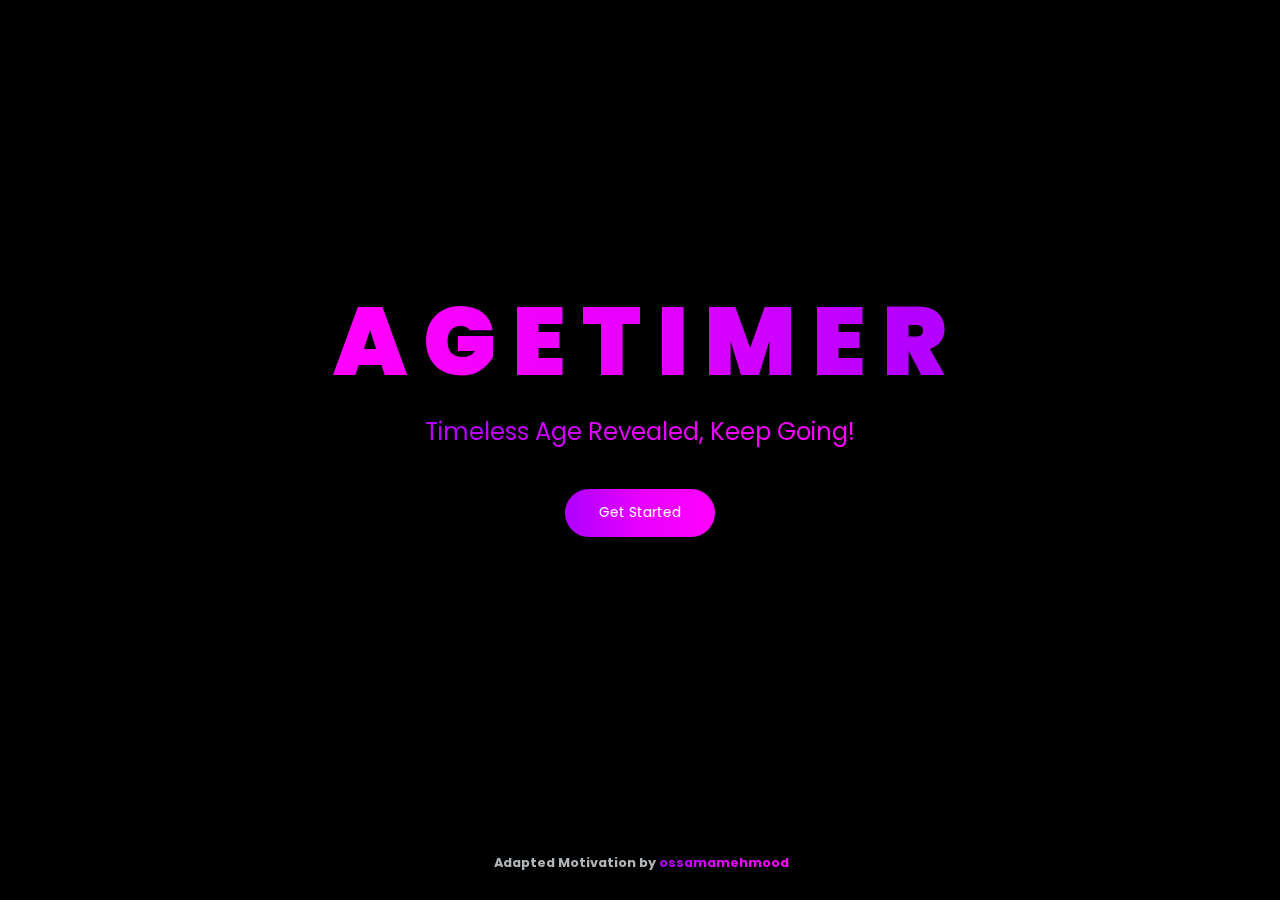
<file: index.html>
<!DOCTYPE html>

<html lang="en">

<head>

    <meta charset="UTF-8">

    <meta http-equiv="X-UA-Compatible" content="IE=edge">

    <meta name="viewport" content="width=device-width, initial-scale=1.0">

    <link rel="stylesheet" href="css/style.css">

    <title>Ossama Mehmood | Age Timer</title>

</head>

<!-- favicon  -->

<link rel="shortcut icon" type="image/jpg" href="Images\favicon\circle.png"/>

<!-- Scroll Bar  -->

<style>

body {
    /* overlay scrollbar to transparent */
    overflow: overlay;
}

  ::-webkit-scrollbar {
    /* rounded thumb size : set as 20px */
    width: 15px;
    background-color: transparent;
  }
  
  ::-webkit-scrollbar-track {
  /* scroll bar traparent : initalizing colorless & border radius as zero */
  border-radius: 0px;
  }
  
  ::-webkit-scrollbar-thumb {
  /* rounded thumb : Border Radius */
  border-radius: 20px;

  /* height of thumb */
  height: 40px;

  /* thumb color */
  background-color:rgb(179,0,255); background: linear-gradient(90deg, rgba(179,0,255,1) 5%, rgba(231,0,255,1) 50%, rgba(255,0,254,1) 95%);
  }
  
  /* thumb hover color */
  ::-webkit-scrollbar-thumb:hover {
  background-color:rgb(179,0,255); background: linear-gradient(-90deg, rgba(179,0,255,1) 0%, rgba(231,0,255,1) 51%, rgba(255,0,254,1) 100%); 
  }
  
  </style>

 <!-- Scroll Bar Ended  -->

<!-- Calculator Section Started  -->

<body>

    <div class="greetings">

        <span>A</span>
        <span>G</span>
        <span>E</span>
        <span>T</span>
        <span>I</span>
        <span>M</span>
        <span>E</span>
        <span>R</span>

    </div>

    <div class="description">

    <span>Timeless Age Revealed, Keep Going!</span>

    </div>

    <div class="button">

        <button>

            <a href="app.html">Get Started</a>

        </button>

    </div>

    <div id="cite">

        <h6>Adapted Motivation by
            
            <a href="https://ossamamehmood.github.io">
            ossamamehmood
            </a>
        </h6>

    </div>

</body>

  <!-- Calculator Section Ended  -->

</html>
</file>
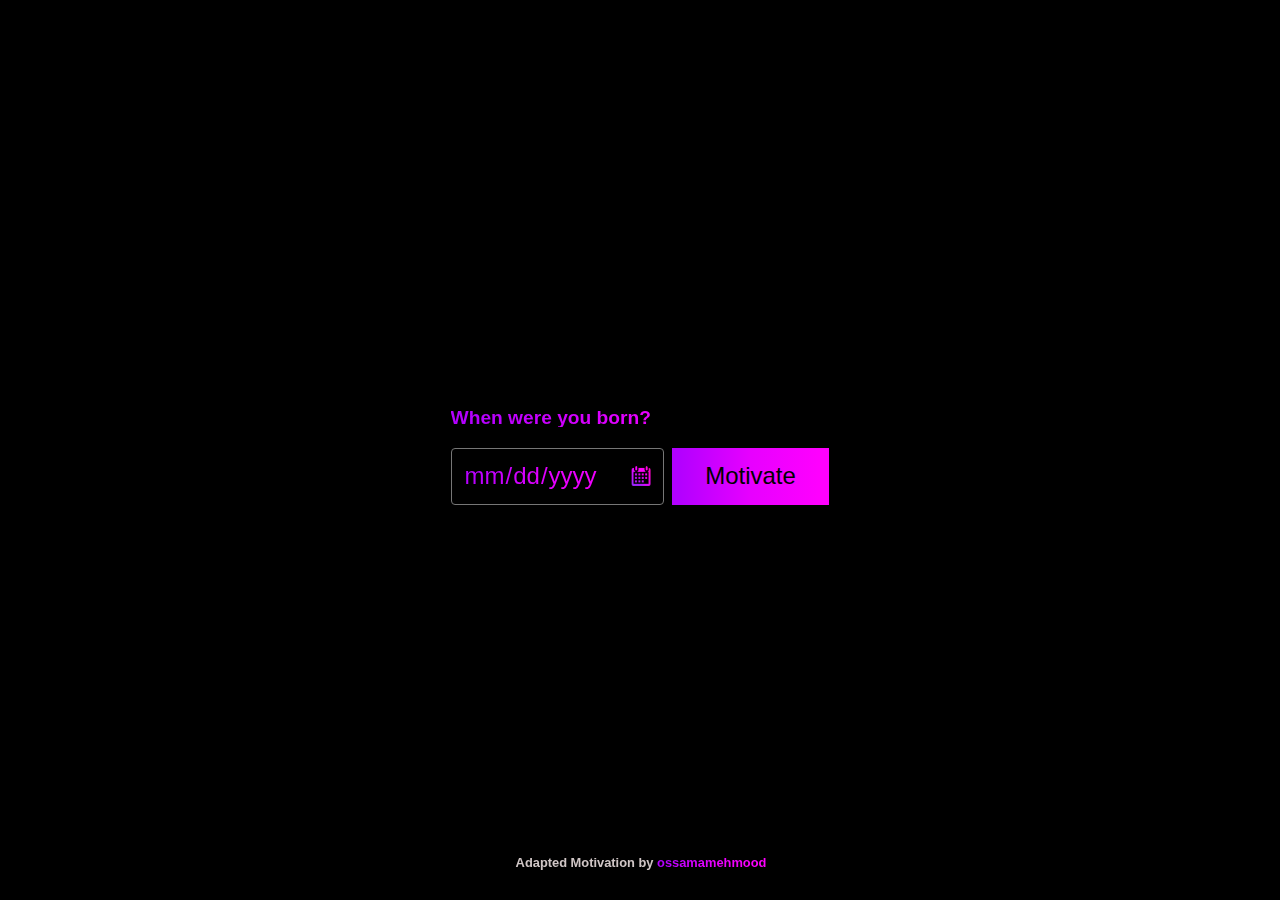
<file: app.html>
<!DOCTYPE html>
<html>
<head>

    <!-- favicon  -->
    <link rel="shortcut icon" type="image/jpg" href="Images\favicon\circle.png"/>

    <!-- Global site tag (gtag.js) - Google Analytics -->

    <script async src="https://www.googletagmanager.com/gtag/js?id=UA-123605982-1"></script>
    <script>
    window.dataLayer = window.dataLayer || [];
    function gtag(){dataLayer.push(arguments);}
    gtag('js', new Date());

    gtag('config', 'UA-123605982-1');
    </script>

  <meta charset="utf-8">
  <meta http-equiv="X-UA-Compatible" content="IE=edge,chrome=1">
  <title>Ossama Mehmood | Age Timer</title>
  <meta name="description" content="">
  <meta name="viewport" content="width=device-width">
  <script
  src="https://code.jquery.com/jquery-2.2.4.min.js"
  integrity="sha256-BbhdlvQf/xTY9gja0Dq3HiwQF8LaCRTXxZKRutelT44="
  crossorigin="anonymous"></script>
  <script src="app.js"></script>  
  <link rel="stylesheet" href="style.css">
</head>
<body>

<form id="choose" style="display: none;">
    <h1 id="dob" class="age-label">When were you born?</h1>

    <footer>
    <input type="date" name="dob" id="dob-input">
    <button type="submit" id="submit">Motivate</button>
    </footer>
</form>

<div id="timer" style="display: none;">
    <h1 class="age-label">AGE</h1>
    <h2 class="count" id="age"></h2>
</div>

<div id="cite">
    <h6>Adapted Motivation by
        <a href="https://ossamamehmood.github.io">
        ossamamehmood
        </a>
    </h6>
</div>

</body>
</html>
</file>
<file: css/style.css>
@import url('https://fonts.googleapis.com/css2?family=Poppins:ital,wght@0,500;1,900&display=swap');
*{
    font-family: 'Poppins',cursive;
}

body{
    color: azure;
    width: 100;
    height: 90vh;
    display: flex;
    flex-direction: column;
    align-items: center;
    justify-content: center;
    background-color: black;
}
.greetings{
    font-size: 6rem;
    font-weight: 900;
    background: linear-gradient(-90deg, rgba(179,0,255,1) 5%, rgba(231,0,255,1) 50%, rgba(255,0,254,1) 95%);
    -webkit-background-clip: text;
    -webkit-text-fill-color: transparent;
}
.greetings > span{
    animation: glow 2.5s ease-in-out infinite;
}
@keyframes glow{
    0%, 100%{
        color: #fff;
        text-shadow: 0 0 12px rgba(179,0,255,1), 0 0 50px rgba(231,0,255,1), 0 0 100px;
    }
    10%, 90%{
        color: #111;
        text-shadow: none;
    }
}
.greetings > span:nth-child(2){
    animation-delay: .1s ;
}
.greetings > span:nth-child(3){
    animation-delay: .2s ;
}
.greetings > span:nth-child(4){
    animation-delay: .3s;
}
.greetings > span:nth-child(5){
    animation-delay: .4s;
}
.greetings > span:nth-child(6){
    animation-delay: .5s;
}
.greetings > span:nth-child(7){
    animation-delay: .6s;
}
.greetings > span:nth-child(8){
    animation-delay: .7s;
}
.greetings > span:nth-child(9){
    animation-delay: .8s;
}

.description{
    font-size: 1.5rem;
    margin-bottom: 20px;
    background: linear-gradient(90deg, rgba(179,0,255,1) 5%, rgba(231,0,255,1) 50%, rgba(255,0,254,1) 95%);
    -webkit-background-clip: text;
    -webkit-text-fill-color: transparent;
}

button {
    color: black;
    background-color: rgb(179,0,255);
    background: linear-gradient(90deg, rgba(179,0,255,1) 5%, rgba(231,0,255,1) 50%, rgba(255,0,254,1) 95%); 
    padding: 0.9rem 2.1rem;
    border: 0cm;
    margin: 20px;
    border-radius: 2rem;
  }
  
.button a {
    color: white;
    text-decoration: none;
}
  
  button:hover {
    background-color: rgb(179,0,255);
    background: linear-gradient(-90deg, rgba(179,0,255,1) 5%, rgba(231,0,255,1) 50%, rgba(255,0,254,1) 95%); 
    padding: 0.9rem 2.1rem;
    border: 0cm;
    border-radius: 2rem;
    color: black;
  }

  #cite {
    color: #B0B5B9;
    font-size: 1.2rem;
    line-height: 1;
    margin: 0 0 0 2px;
    position: fixed;
    bottom: 0;
  }
  
  #cite a {
    background: linear-gradient(90deg, rgba(179,0,255,1) 5%, rgba(231,0,255,1) 50%, rgba(255,0,254,1) 95%);
    -webkit-background-clip: text;
    -webkit-text-fill-color: transparent;
    text-decoration: none;
  }
  #cite a:visited {
    background: linear-gradient(-90deg, rgba(179,0,255,1) 5%, rgba(231,0,255,1) 50%, rgba(255,0,254,1) 95%);
    -webkit-background-clip: text;
    -webkit-text-fill-color: transparent;
  }
  #cite a:hover {
    background: linear-gradient(-90deg, rgba(179,0,255,1) 5%, rgba(231,0,255,1) 50%, rgba(255,0,254,1) 95%);
    -webkit-background-clip: text;
    -webkit-text-fill-color: transparent;
  }
  #cite a:active {
    background: linear-gradient(-90deg, rgba(179,0,255,1) 5%, rgba(231,0,255,1) 50%, rgba(255,0,254,1) 95%);
    -webkit-background-clip: text;
    -webkit-text-fill-color: transparent;
  }

@media screen and (max-width:574px){
    .greetings{
        display: block;
        font-size: 3rem;
        font-weight: 500;
        text-align: center;
    }
    .description{
        font-size: 1rem;
    }
    
    .button a{
        font-size: .5rem;
    }
}
</file>
<file: style.css>
*,
*:before,
*:after {
  -webkit-box-sizing: border-box;
  -moz-box-sizing: border-box;
  -ms-box-sizing: border-box;
  -o-box-sizing: border-box;
  box-sizing: border-box;
}

body,
html {
  
  margin: 0;
  padding: 0;
  height: 100%;
}

body {
  -moz-osx-font-smoothing: grayscale;
  -webkit-align-items: center;
  -webkit-flex-direction: column;
  -webkit-font-smoothing: antialiased;
  -webkit-justify-content: center;
  background-color: black;
}

body, input {
  display: -webkit-flex;
  font-family: 'Avenir', 'helvetica neue', helvetica, arial, sans-serif;
}

.age-label {
  background: linear-gradient(90deg, rgba(179,0,255,1) 5%, rgba(231,0,255,1) 50%, rgba(255,0,254,1)90%);
  -webkit-background-clip: text;
  -webkit-text-fill-color: transparent;
  font-size: 1.2rem;
  line-height: 1;
}

#cite {
  color: #cfc5c5;
  font-size: 1.2rem;
  line-height: 1;
  margin: 0 0 0 2px;
  position: fixed;
  bottom: 0;
}

#cite a {
  background: linear-gradient(90deg, rgba(179,0,255,1) 5%, rgba(231,0,255,1) 50%, rgba(255,0,254,1) 95%);
  -webkit-background-clip: text;
  -webkit-text-fill-color: transparent;
  text-decoration: none;
}
#cite a:visited {
  background: linear-gradient(-90deg, rgba(179,0,255,1) 5%, rgba(231,0,255,1) 50%, rgba(255,0,254,1) 95%);
  -webkit-background-clip: text;
  -webkit-text-fill-color: transparent;
}
#cite a:hover {
  background: linear-gradient(-90deg, rgba(179,0,255,1) 5%, rgba(231,0,255,1) 50%, rgba(255,0,254,1) 95%);
  -webkit-background-clip: text;
  -webkit-text-fill-color: transparent;
}
#cite a:active {
  background: linear-gradient(-90deg, rgba(179,0,255,1) 5%, rgba(231,0,255,1) 50%, rgba(255,0,254,1) 95%);
  -webkit-background-clip: text;
  -webkit-text-fill-color: transparent;
}


.count {
  background: linear-gradient(90deg, rgba(179,0,255,1) 5%, rgba(231,0,255,1) 50%, rgba(255,0,254,1) 95%);
  -webkit-background-clip: text;
  -webkit-text-fill-color: transparent;
  margin: 0;
  font-size: 6rem;
  line-height: 1;
  font-weight: 600;
}

.count sup {
  font-size: 2.4rem;
  margin-left: 7px;
}

label {
  display: block;
}

input, button {
  padding: 0.375rem 0.75rem;
  font-size: 1.5rem;
  appearance: none;
  -webkit-appearance: none;
}

input {
  margin-right: 0.5rem;
  box-sizing: border-box;
  border-width: 1px;
  border-style: solid;
  border-radius: 0.25rem;
  background-color: black;
  color: transparent;
  -webkit-background-clip: text;
  background-clip: text;
  background-image: linear-gradient(90deg, rgba(179,0,255,1) 5%, rgba(231,0,255,1) 50%, rgba(255,0,254,1) 95%);
}

/* Style the calendar picker icon separately */
input[type="date"]::-webkit-calendar-picker-indicator {
  background: none;
  color: transparent;
  display: inline-block;
  width: 16px;
  height: 16px;
  background-image: url('Images/icon/calender.png');
  background-size: cover;
}

button {
  background-color: rgb(179,0,255);
  background: linear-gradient(90deg, rgba(179,0,255,1) 5%, rgba(231,0,255,1) 50%, rgba(255,0,254,1) 95%); 
  padding: 0.9rem 2.1rem;
  border: 0cm;
}

button:hover {
  background-color: rgb(179,0,255);
  background: linear-gradient(-90deg, rgba(179,0,255,1) 5%, rgba(231,0,255,1) 50%, rgba(255,0,254,1) 95%); 
  padding: 0.9rem 2.1rem;
  border: 0cm;
}

footer {
  padding-top: 0.5rem;
  display: -webkit-flex;
  -webkit-flex-direction: row;
  -webkit-justify-content: center;
}
</file>
